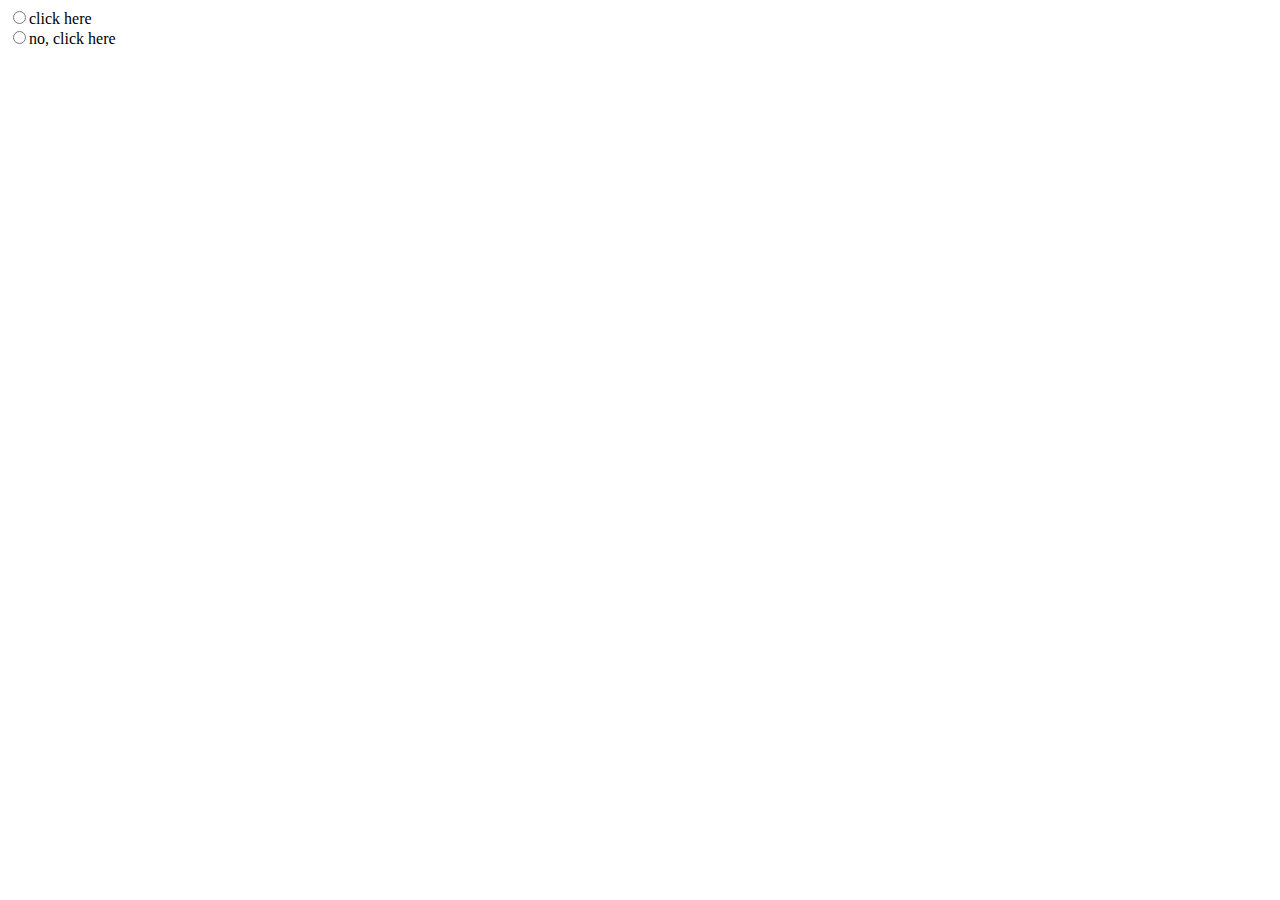
<file: Excercises/Week1/Day1/index.html>
<!DOCTYPE html5>
<html lang="en">
<head>
    <meta charset="UTF-8">
    <meta http-equiv="X-UA-Compatible" content="IE=edge">
    <meta name="viewport" content="width=device-width, initial-scale=1.0">
    <title>index</title>
</head>
<body>
    <form action="" method="get">
<input type="radio" name="check" value="Nice">click here<br>
<input type="radio" name="check" value="Bad">no, click here <br>
</body>
</html>
</file>
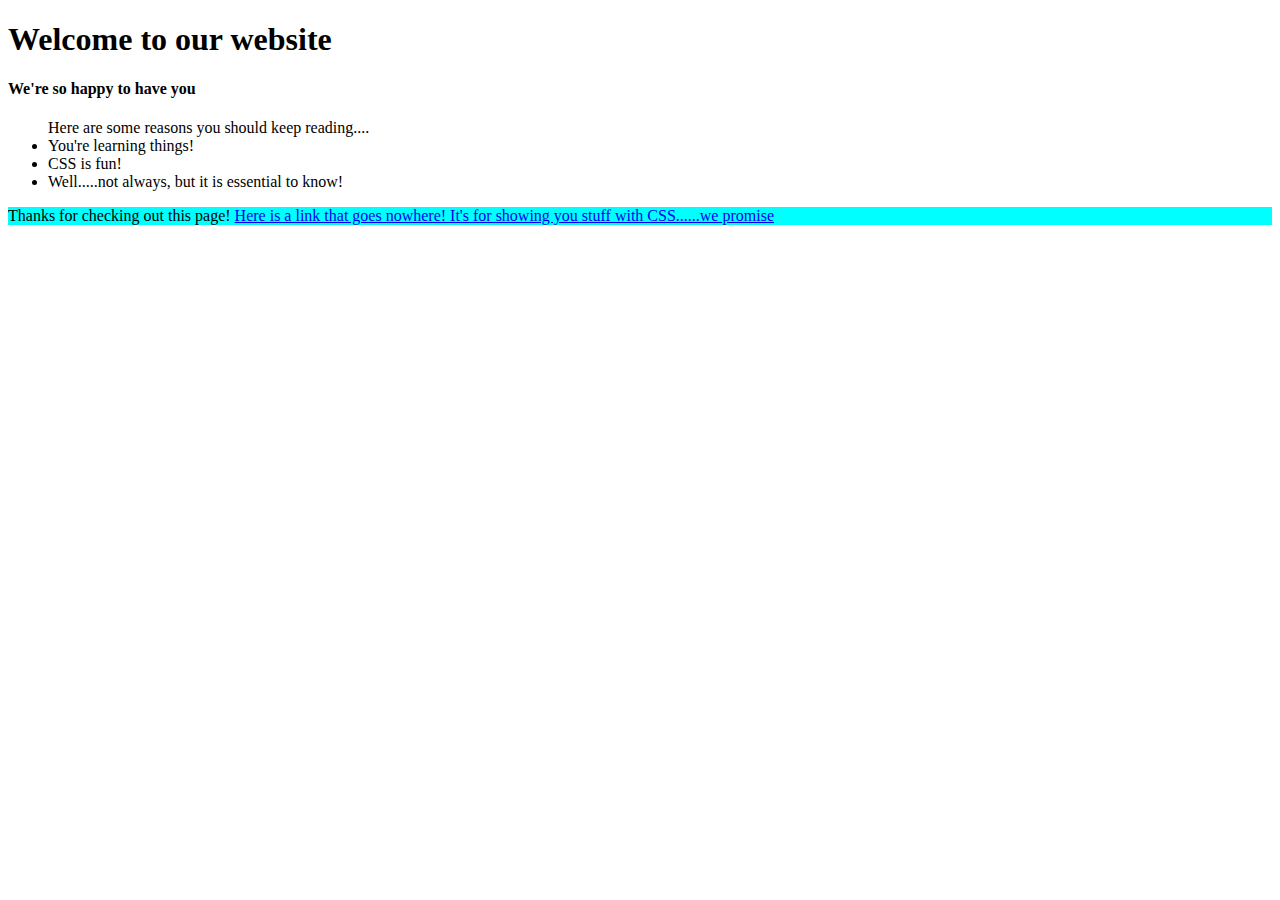
<file: Excercises/Week1/Day2/index.html>
<!DOCTYPE html>
<html>
<head>
    <title>Learn CSS</title>
    <link rel="stylesheet" href="style.css">
</head>
<body>
    <header>
        <h1>Welcome to our website</h1>
        <h4>We're so happy to have you</h4>
    </header>
    <section>
        <ul> Here are some reasons you should keep reading....
            <li>You're learning things!</li>
            <li>CSS is fun!</li>
            <li>Well.....not always, but it is essential to know!</li>
        </ul>
    </section>
    <footer>
        <p>
            Thanks for checking out this page! 
            <a href="#">Here is a link that goes nowhere! It's for showing you stuff with CSS......we promise</a>
        </p>
    </footer>
</body>
</html>
</file>
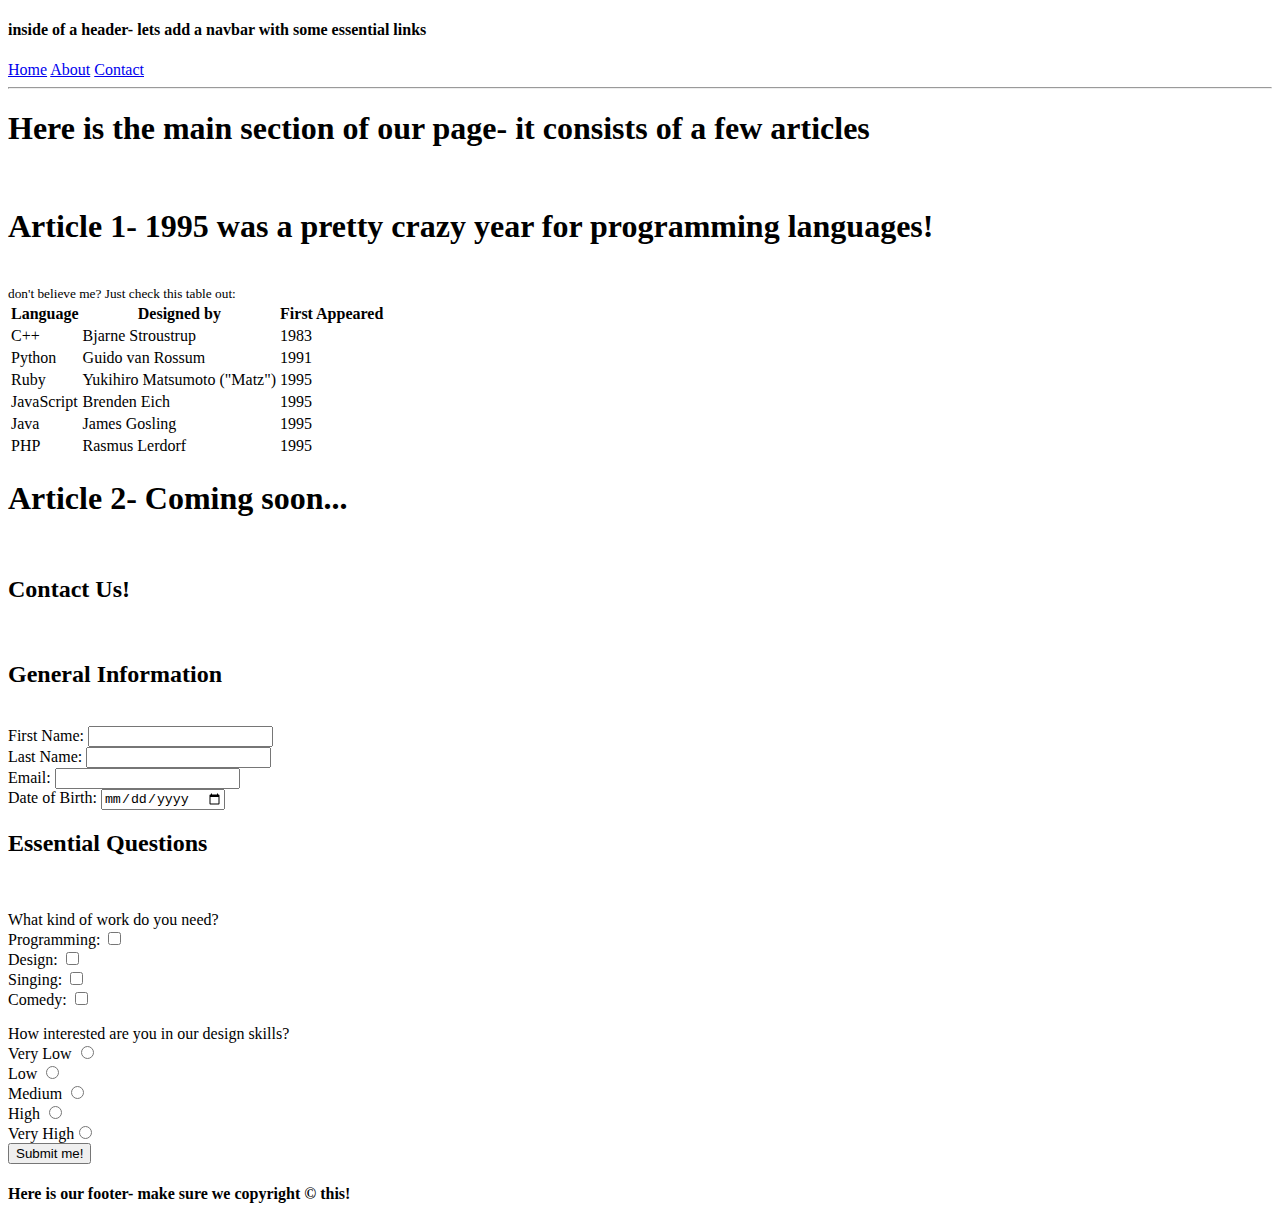
<file: Excercises/Week1/Day2/programming_languages.html>
<!DOCTYPE html>
<html lang="en">
<head>
    <meta charset="UTF-8">
    <meta http-equiv="X-UA-Compatible" content="IE=edge">
    <meta name="viewport" content="width=device-width, initial-scale=1.0">
    <title>article page</title>
</head>
<body>
    <header><h4>inside of a header- lets add a navbar with some essential links </h4>
        <nav><a href="#">Home</a> <a href="#">About</a> <a href="#">Contact</a>
            <hr>
        </nav>
    </header>
    <main>
        <strong><h1>Here is the main section of our page- it consists of a few articles</h1></strong> <br>
        <article>
            <strong><h1>Article 1- 1995 was a pretty crazy year for programming languages!</h1></strong><br>
            <small>don't believe me? Just check this table out:</small>
            <table>
                <tr>
                    <th>Language</th>
                    <th>Designed by</th>
                    <th>First Appeared</th>
                </tr>
                <tr>
                    <td>C++</td>
                    <td>Bjarne Stroustrup</td>
                    <td>1983</td>
                </tr>
                <tr>
                    <td>Python</td>
                    <td>Guido van Rossum</td>
                    <td>1991</td>
                </tr>
                <tr>
                    <td>Ruby</td>
                    <td>Yukihiro Matsumoto ("Matz")</td>
                    <td>1995</td>
                </tr>
                <tr><td>JavaScript</td>
                <td>Brenden Eich</td>
                <td>1995</td>
                </tr>
                <tr>
                    <td>Java</td>
                    <td>James Gosling</td>
                    <td>1995</td>
                </tr>
                <tr>
                    <td>PHP</td>
                    <td>Rasmus Lerdorf</td>
                    <td>1995</td>
                </tr>
            </table>
        </article>
        <article>
            <strong><h1>Article 2- Coming soon...</h1></strong><br>
        </article>
        <section>
            <strong><h2>Contact Us!</h2></strong><br>
            <strong><h2>General Information</h2></strong><br>
            First Name: <input  type="text" name="First Name"><br>
            Last Name: <input type="text" name="Last Name"><br>
            Email: <input type="email" name="Email"><br>
            Date of Birth: <input type="date" name="Birthday"><br>
        </section>
        <section>
            <strong><h2>Essential Questions</h2></strong><br>
           <p> What kind of work do you need? <br>
            Programming: <input type="checkbox" name="Programming" value="Programming"><br>
            Design: <input type="checkbox" name="Design" value="Design"><br>
            Singing: <input type="checkbox" name="Singing" value="Singing"><br>
            Comedy: <input type="checkbox" name="Comedy" value="Comedy"><br>
            </p>
            <p>How interested are you in our design skills?<br>
                Very Low <input type="radio" name="Interests" value="Very Low"><br>
                Low <input type="radio" name="Interests" value="Low"><br>
                Medium <input type="radio" name="Interests" value="Medium"><br>
                High <input type="radio" name="Interests" value="High"><br>
                Very High<input type="radio" name="Interests" value="Very High"><br>
                <input type="submit" value="Submit me!">

            </p>
        </section>
    </main>
    <footer><h4>Here is our footer- make sure we copyright &copy; this!</h4></footer>
</body>
</html>
</file>
<file: Excercises/Week1/Day2/style.css>
footer p{
    background-color: aqua;
}
</file>
